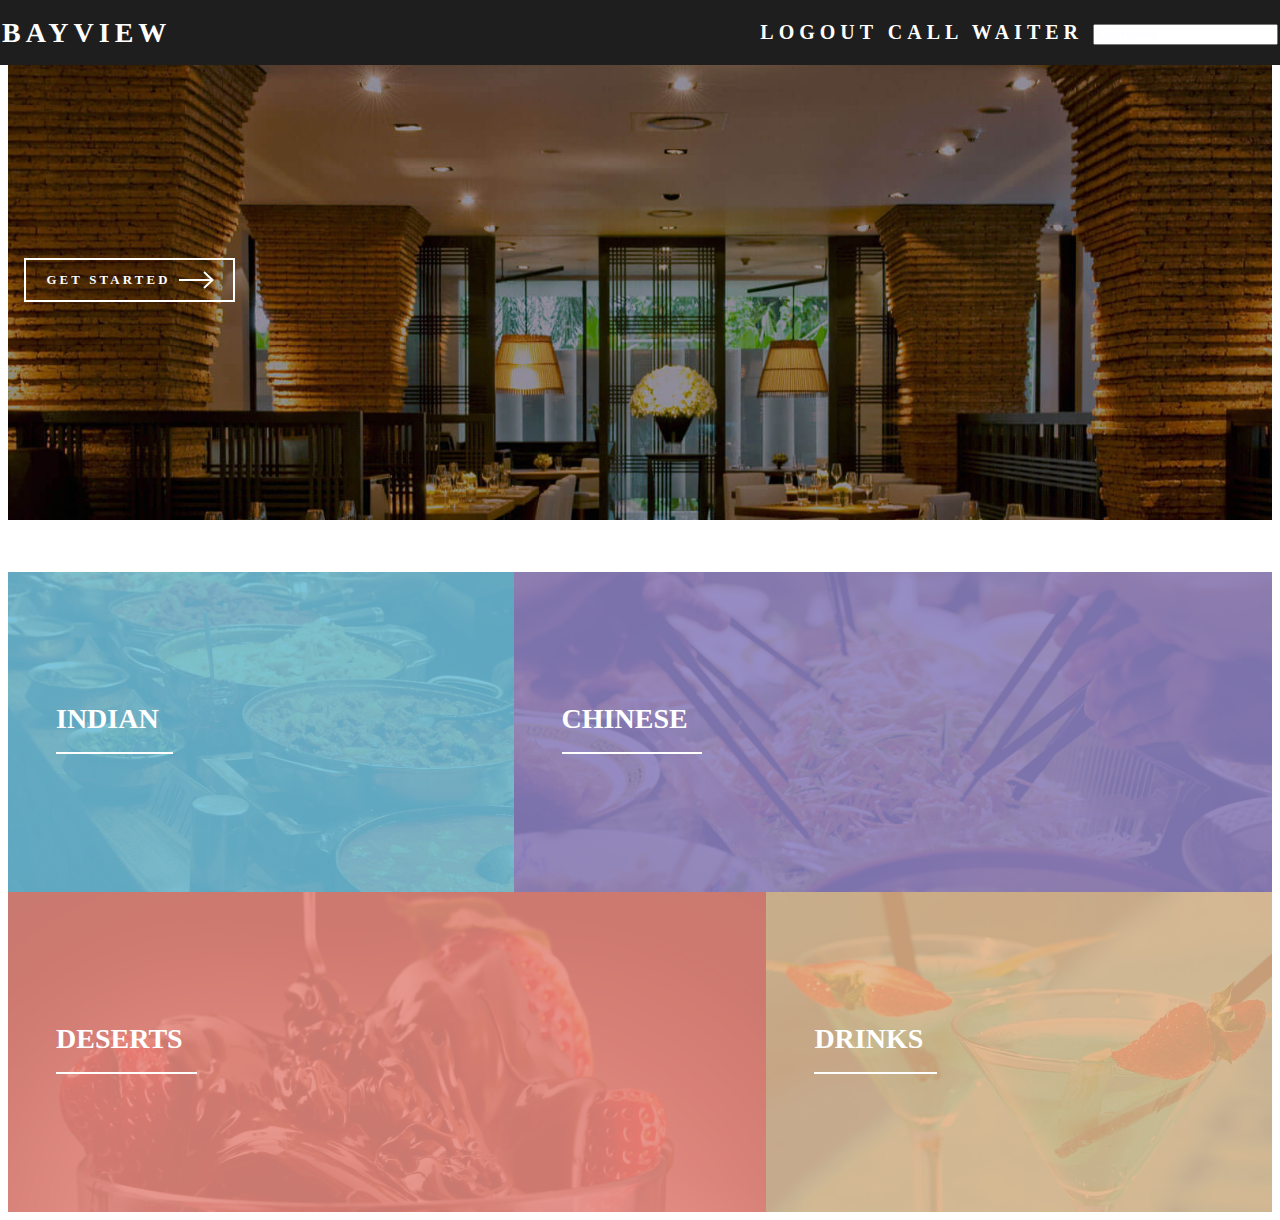
<file: cus/index.html>
<!DOCTYPE HTML>
<!--
	Forty by HTML5 UP
	html5up.net | @ajlkn
	Free for personal and commercial use under the CCA 3.0 license (html5up.net/license)
-->
<html>
	<head>
		<title>MENU</title>
				<!--[if lte IE 8]><script src="assets/js/ie/html5shiv.js"></script><![endif]-->
		<link rel="stylesheet" href="assets/css/main.css" href="https://fonts.googleapis.com/css?family=Tangerine" />
		<!--[if lte IE 9]><link rel="stylesheet" href="assets/css/ie9.css" /><![endif]-->
		<!--[if lte IE 8]><link rel="stylesheet" href="assets/css/ie8.css" /><![endif]-->
	</head>
	<body>

		<!-- Wrapper -->
			<div id="wrapper">

				<!-- Header -->
					<header id="header" class="alt">
					<div class="abso">
					<strong>BAYVIEW</strong>
					</div>
					<div class="absolute">

					<ul><a  href="">LOGOUT</a>
                    <a href="">CALL WAITER</a>
                    
                            <input  name="user" placeholder="Username"/>
                            </div>
                    </ul>
                    </div>
					</header>

				<!-- Menu -->
				
				<!-- Banner -->
					<section id="banner" class="major">
					<div class="inner">
					<div class="image">
					<img src="steak.jpg" alt="" /></div>
								<ul class="actions">
									<ul><a href="#one" class="button next scrolly">Get Started</a></ul>
								</ul>
							</div>
						</div>
					</section>

				<!-- Main -->
					

						<!-- One -->
							<section id="one" class="tiles">
								<article>
									<span class="image">
										<img src="indian.jpg" alt="" />
									</span>
									<header class="major">
										<h3><a href="indian.php" class="link">INDIAN</a></h3>
										
									</header>
								</article>
								<article>
									<span class="image">
										<img src="CHINESE.jpg" alt="" />
									</span>
									<header class="major">
										<h3><a href="" class="link">CHINESE</a></h3>
										
									</header>
								</article>
								<article>
									<span class="image">
										<img src="deserts.jpg" alt="" />
									</span>
									<header class="major">
										<h3><a href="" class="link">DESERTS</a></h3>
										
									</header>
								</article>
								<article>
									<span class="image">
										<img src="drinks.jpg" alt="" />
									</span>
									<header class="major">
										<h3><a href="" class="link">DRINKS</a></h3>
										
									</header>
								</article>
								
							</section>

						<!-- Two -->
			
				<!-- Contact -->


		<!-- Scripts -->
			<script src="assets/js/jquery.min.js"></script>
			<script src="assets/js/jquery.scrolly.min.js"></script>
			<script src="assets/js/jquery.scrollex.min.js"></script>
			<script src="assets/js/skel.min.js"></script>
			<script src="assets/js/util.js"></script>
			<!--[if lte IE 8]><script src="assets/js/ie/respond.min.js"></script><![endif]-->
			<script src="assets/js/main.js"></script>

	</body>
</html>
</file>
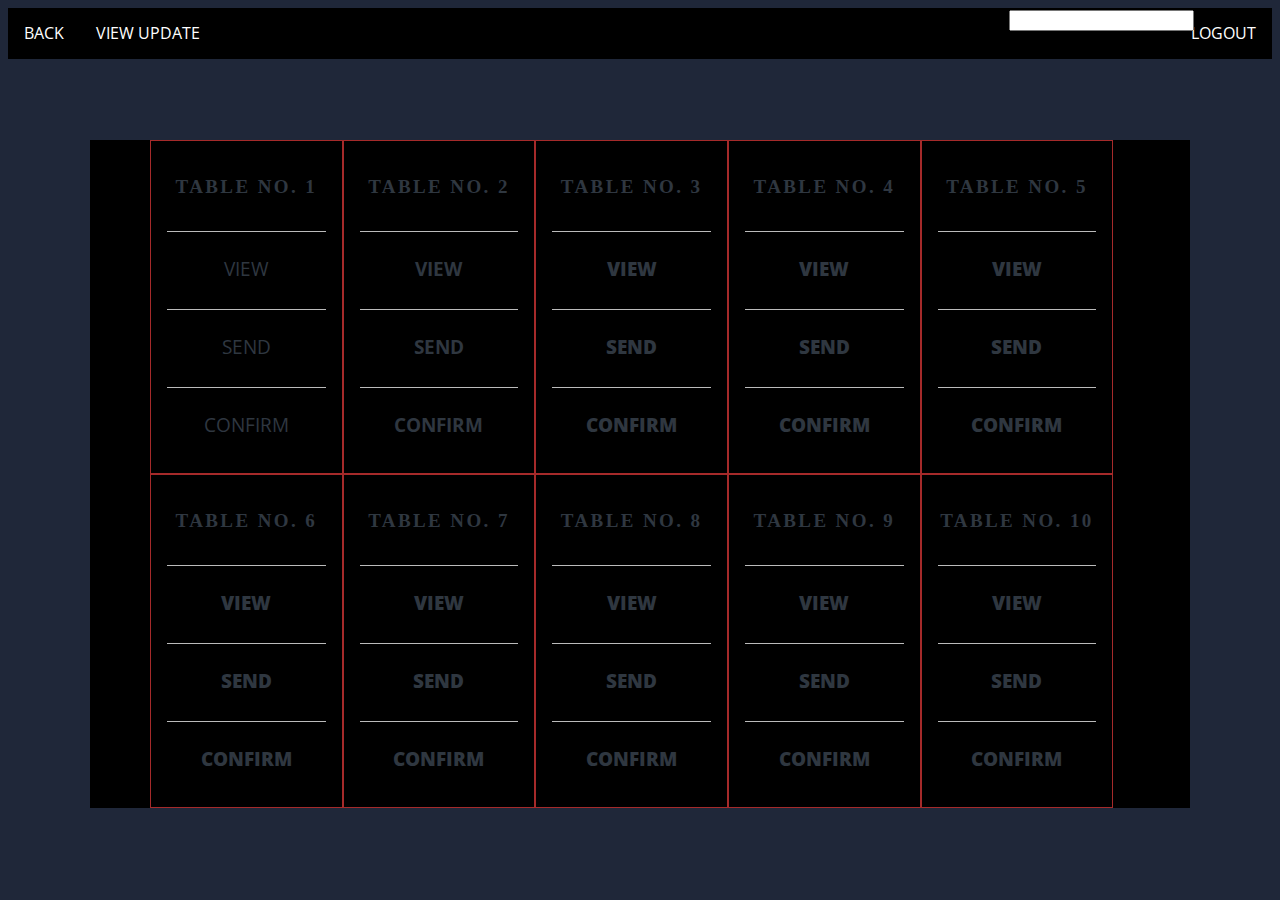
<file: cus/mana1.html>
<!DOCTYPE html>
<html >
<head>
<link href="mana1.css" type="text/css" rel="stylesheet"/>
<title>
    Manager1
  </title>
</head>
<body>

<ul>
  <li><a href="#home"><B>BACK</B></a></li>
  <li><a style="float:right" href="#"><B>VIEW UPDATE</B></a>
 <li style="float:right"><a href="#about"><B>LOGOUT</B></a></li>
<div class="go"><input type="text" /></div>
</ul>
<section class="purchase" id="buy-now">
    <div class="act">
                <ul>
                           
                         <li>
                         
                         <h9><strong><B>TABLE NO. 1</strong></h9>
                        <a href="/startup-wordpress/?add-to-cart=121014">
                         <span class="purchase-button">VIEW</span>
                         <span class="purchase-button">SEND</span>
                        <span class="purchase-button">CONFIRM</span>
                    </a>
                </li>
                
                            <li>
                    
                        <h9><strong><B>TABLE NO. 2</strong></h9>
                        <a href="/startup-wordpress/?add-to-cart=121020">
                         <span class="purchase-button">VIEW</span>
                         <span class="purchase-button">SEND</span>
                        <span class="purchase-button">CONFIRM</span>
                    </a>
                </li>
            
                            <li>
                    
                       <h9><strong><B>TABLE NO. 3</strong></h9>
                       <a href="/startup-wordpress/?add-to-cart=121022">
                         <span class="purchase-button">VIEW</span>
                         <span class="purchase-button">SEND</span>
                        <span class="purchase-button">CONFIRM</span>
                    </a>
                </li>
                 <li>
                         <h9><strong><B>TABLE NO. 4</strong></h9>
                         <a href="/startup-wordpress/?add-to-cart=121022">
                         <span class="purchase-button">VIEW</span>
                         <span class="purchase-button">SEND</span>
                        <span class="purchase-button">CONFIRM</span>
                    </a>
                </li>
                 <li>
                   
                       <h9><strong><B>TABLE NO. 5</strong></h9>
                        <a href="/startup-wordpress/?add-to-cart=121022">
                         <span class="purchase-button">VIEW</span>
                         <span class="purchase-button">SEND</span>
                        <span class="purchase-button">CONFIRM</span>
                    </a>
                </li>
                 <li>
                    
                       <h9><strong><B>TABLE NO. 6</strong></h9>
                       <a href="/startup-wordpress/?add-to-cart=121022">
                         <span class="purchase-button">VIEW</span>
                         <span class="purchase-button">SEND</span>
                        <span class="purchase-button">CONFIRM</span>
                    </a>
                </li>
                <li>
                    
                       <h9><strong><B>TABLE NO. 7</strong></h9>
                       <a href="/startup-wordpress/?add-to-cart=121022">
                         <span class="purchase-button">VIEW</span>
                         <span class="purchase-button">SEND</span>
                        <span class="purchase-button">CONFIRM</span>
                    </a>
                </li>
                <li>
                    
                       <h9><strong><B>TABLE NO. 8</strong></h9>
                       <a href="/startup-wordpress/?add-to-cart=121022">
                         <span class="purchase-button">VIEW</span>
                         <span class="purchase-button">SEND</span>
                        <span class="purchase-button">CONFIRM</span>
                    </a>
                </li>
                <li>
                    
                       <h9><strong><B>TABLE NO. 9</strong></h9>
                       <a href="/startup-wordpress/?add-to-cart=121022">
                         <span class="purchase-button">VIEW</span>
                         <span class="purchase-button">SEND</span>
                        <span class="purchase-button">CONFIRM</span>
                    </a>
                </li>
                <li>
                    
                       <h9><strong><B>TABLE NO. 10</strong></h9>
                       <a href="/startup-wordpress/?add-to-cart=121022">
                         <span class="purchase-button">VIEW</span>
                         <span class="purchase-button">SEND</span>
                        <span class="purchase-button">CONFIRM</span>
                    </a>
                </li>
                    </ul>
    </div>

</section>

</body>
</html>
</file>
<file: cus/assets/css/ie9.css>
/*
	Forty by HTML5 UP
	html5up.net | @ajlkn
	Free for personal and commercial use under the CCA 3.0 license (html5up.net/license)
*/

/* Spotlights *

	.spotlights > section:after {
		content: '';
		display: block;
		clear: both;
	}

	.spotlights > section > .image {
		float: right;
	}

	.spotlights > section > .content {
		float: left;
	}

/* Tiles *

	.tiles:after {
		content: '';
		display: block;
		clear: both;
	}

	.tiles article {
		padding: 8em 4em 6em 4em ;
		float: left;
		height: auto;
		max-height: none;
		min-height: 0;
	}

/* Header *

	#header .logo {
		position: absolute;
		top: 0;
		left: 0;
	}

	#header nav {
		position: absolute;
		top: 0;
		right: 0;
	}

/* Banner *

	#banner {
		padding: 7em 0 4em 0 ;
		background-attachment: scroll;
		height: auto;
		max-height: none;
		min-height: 0;
	}

		#banner > .inner .content {
			display: block;
		}

			#banner > .inner .content > * {
				margin-left: 0;
				margin: 0 0 2em 0;
			}

		#banner.major {
			height: auto;
			max-height: none;
			min-height: 0;
		}
</file>
<file: cus/assets/css/ie8.css>
/*
	Forty by HTML5 UP
	html5up.net | @ajlkn
	Free for personal and commercial use under the CCA 3.0 license (html5up.net/license)
*/

/* Button */

/*	.button {
		border: solid 2px !important;
	}

		.button.next {
			padding-left: 1.75em;
		}

			.button.next:before, .button.next:after {
				display: none;
			}

/* Tiles */
/*.tiles article {
		width: 50%;
		-ms-behavior: url("assets/js/ie/backgroundsize.min.htc");
		background-size: cover;
	}

/* Banner 

	#banner {
		-ms-behavior: url("assets/js/ie/backgroundsize.min.htc");
	}

		#banner:after {
			display: none;
		}

/* Menu 

	#menu {
		background: red;
	}
</file>
<file: cus/mana1.css>
@charset "UTF-8";
@import url(http://fonts.googleapis.com/css?family=Open+Sans:300,400,700);

body {
  font-family: 'Open Sans', sans-serif;
  font-weight: 300;
  line-height: 1.42em;
  color:#A7A1AE;
  background-color:#1F2739;
}

ul {
    list-style-type: none;
    margin: 0;
    padding: 0;
    overflow: hidden;
    background-color: black;
}

div.go{
   position: absolute;
    color: white;
    right: 2px;
   width: 21%;
   border-radius: 200px;
   
}
.act{
  background-color: transparent;
}
.act{
  background-color: transparent;
}
li {
    float: left;
}

li a {
    display: block;
    color: white;
    text-align: center;
    padding: 14px 16px;
    text-decoration: none;
}

li a:hover:not(.active) {
    background-color:#A7A1AE ;
}

/* purrrchasse */
  
  .purchase {
    border-top:11px solid transparent;
    text-align:center;
  }

  .purchase-trigger {
    border:2px solid #333;
    border-radius:10px;
    font-size:8px;
    display:inline-block;
    cursor:pointer;
    position:relative;
  }
  
  .purchase-trigger * {
    -webkit-transition: 0.3s cubic-bezier(0.540, 1.410, 0.540, 0.870);
    -moz-transition: 0.3s cubic-bezier(0.540, 1.410, 0.540, 0.870);
    -o-transition: 0.3s cubic-bezier(0.540, 1.410, 0.540, 0.870);
    transition: 0.3s cubic-bezier(0.540, 1.410, 0.540, 0.870);
    
    -webkit-transition: 0.4s cubic-bezier(0.165, 0.925, 0.510, 1.005);
    -moz-transition: 0.4s cubic-bezier(0.165, 0.925, 0.510, 1.005);
    -o-transition: 0.4s cubic-bezier(0.165, 0.925, 0.510, 1.005);
    transition: 0.4s cubic-bezier(0.165, 0.925, 0.510, 1.005);
    
    -webkit-touch-callout: none;
    -webkit-user-select: none;
    -khtml-user-select: none;
    -moz-user-select: none;
    -ms-user-select: none;
    user-select: none;
  }
  .purchase-trigger span {
    padding:7px 40px;  
    color:#E85700;
    width:246px;
    display: inline-block;
  }
  .purchase-trigger .bubble {
    position:absolute;
    background:transparent;
    top:0;
    border-radius:25px;
    left:0;
    height:34px;
    width: 106px;
    z-index:-1;
  }
  .purchase-trigger.right .bubble {
    margin-left:246px;  
  }
  
  .purchase-trigger:not(.right) .annual {
    color: transparent;
  }
  .purchase-trigger.right .monthly {
    color: transparent;
  }
  
  .purchase ul {
    display:table;
    margin:70px auto 0;
    width:100%;
    max-width:1100px;
  }
  .purchase li {
    display:table-cell;
    width:17.333%;
    padding:23px 0 0;
    -webkit-transition: 0;
    -webkit-transition: all 0.25s, color 0s !important;
    -moz-transition: all 0.25s, color 0s !important;
    -o-transition: all 0.25s, color 0s !important;
    transition: all 0.25s, color 0s !important;
    position:relative;
    z-index:0;
    border:1px solid brown;
  }
  
  .purchase li:first-child {
    position:relative;
    right:-60px; 
  }
  .purchase li:last-child {
    position:relative;
    left:-1px;  
  }

  
  .purchase li:hover {
    box-shadow: 0 13px 48px rgba(0, 0, 0, 0.2);
    z-index:1;
    color:#fff;
    background:#E85700;
    border-color:#E85700;
    -webkit-transform:scale(1.05);
  }
  
  .purchase li * {
    -webkit-transition: 0 !important;
    -moz-transition: 0 !important;
    -o-transition: 0 !important;
    transition: 0 !important;
  }
  
  .purchase li:hover * {
    color:#fff !important;
    border-color:rgba(255, 255, 255, 0.27) !important;
  }
  
  
  
  .purchase li strong {
    font-size:19px;
    text-transform:uppercase;
    font-family: AvenirLTStd-Heavy;
    color:#2F3740;
    letter-spacing:2.4px;
    line-height:45px;
    font-weight:400;
    margin-bottom: 2px;
    display: inline-block;
  }
  
  .purchase ul .purchase-description {
    display:block;
    font-size:10px;
    line-height:15px;
  }
  
  .purchase .purchase-price {
    font-size:44px;
    letter-spacing:1px;
    padding-top:10px;
    display:block;
    font-weight:200;
    padding-bottom:6px;
  }
  .purchase .purchase-button {
    text-transform:uppercase;
    font-size:19px;
    text-transform:uppercase;
    font-family: 'Open Sans', sans-serif;
    color:#2F3740;
    text-decoration:none;
    line-height:1;
    padding:28px 0 24px;
    border-top:1px solid #bbb;
    width:100%;
    display:inline-block;
    margin-top:6px;
    display:block;
  }
  .purchase li:hover .purchase-button {
    
    -webkit-transition: 0;
    -moz-transition: 0;
    -o-transition: 0;
    transition: 0;
  }
  
  
  .purchase ul a:hover {
    color:#E85700;
  }

.purchase ul a, .purchase ul a:hover .purchase-price, .purchase ul a:hover .purchase-description {
color: #E85700;
  text-decoration:none;
}
designmodo.com/media="all"
.purchase li * {
-webkit-transition: 0 !important;
-moz-transition: 0 !important;
-o-transition: 0 !important;
transition: 0 !important;
}
</file>
